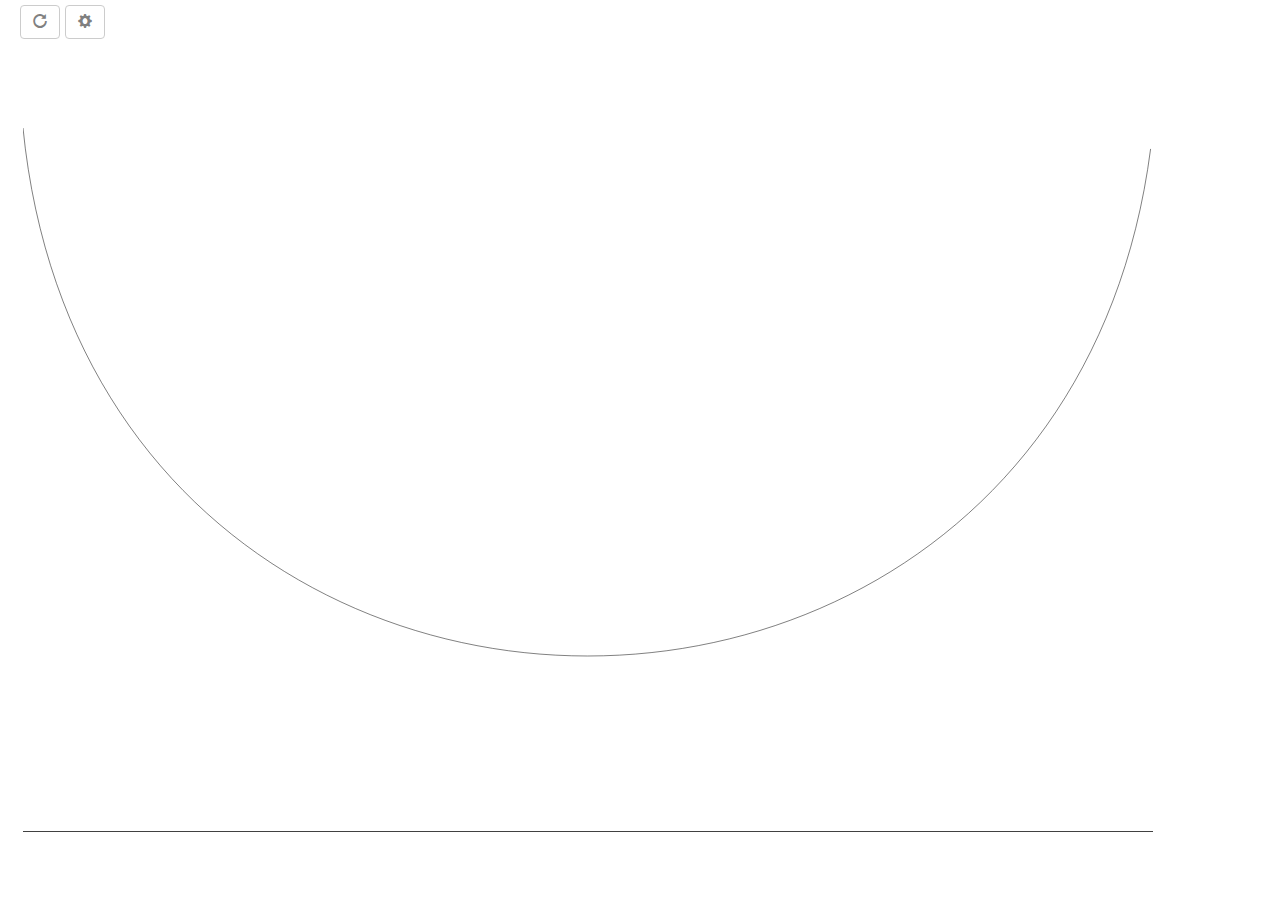
<file: jump/index.html>
<!DOCTYPE html>
<html xmlns="http://www.w3.org/1999/xhtml"
      xmlns:fb="http://ogp.me/ns/fb#">
<head>
    <meta charset="utf-8" />
    <meta http-equiv="X-UA-Compatible" content="IE=edge,chrome=1">
    <meta name="viewport" content="width=device-width, initial-scale=1.0">
    <meta property="og:image" content="http://mrisney.github.io/jump/images/jump-preview.png" />
    <meta property="og:url" content="http://mrisney.github.io/jump/index.html" />
    <meta property="og:title" content="Ride a Half Pipe" />
    <meta property="og:description" content="Sick 2 Dimensional HTML5 Javascript physics game, ride a half pipe, vert, create a custom ramp/terrain. Clicking,double clicking, pressing on tablet/phone or mouse = Ollies,360's,Big Air." />
    <title>jump!</title>

    <link rel="stylesheet" href="./scripts/bootstrap/css/bootstrap.min.css">
    <link rel="stylesheet" href="./scripts/bootstrap/css/glyphicon.css">
    <link rel="stylesheet" href="./scripts/css/fontello.css">
    <link rel="stylesheet" href="./scripts/css/bootstrap-slider.css">
    <link rel="stylesheet" href="app.css" type="text/css" />

    <script src="./scripts/jquery-2.1.1.min.js"></script>
    <script src="./scripts/jquery.finger-0.1.2.js"></script>
    <script src="./scripts/bootstrap/js/bootstrap.min.js"></script>
    <script src="./scripts/preloadjs-0.4.1.min.js"></script>
    <script src="./scripts/easeljs-0.7.1.min.js"></script>
    <script src="./scripts/soundjs-0.5.2.min.js"></script>
    <script src="./scripts/tweenjs-0.5.1.min.js"></script>
    <script src="./scripts/Box2dWeb-2.1.a.3.js"></script>
    <script src="./scripts/kinetic-v5.1.0.min.js"></script>
    <script src="./scripts/underscore-1.7.0.min.js"></script>
    <script src="./scripts/bootstrap-slider.js"></script>
    <script src="app.js"></script>
</head>
<body>
    <div class="container-fluid">
        <div class="row">
            <div class="col-lg-1">
                <table class="control-table">
                    <tr>
                        <td>
                            <button id="btnReload" class="btn btn-default"><span class=" glyphicon glyphicon-repeat" style="color:grey"></span></button>
                        </td>
                        <td>
                            <button id="btnSettings" class="btn btn-default"><span class="glyphicon glyphicon-cog" style="color:grey"></span></button>
                        </td>
                        <td>
                            <div class="btn-group" id="figure-select" style="display:none">
                                <button type="button" class="btn btn-default dropdown-toggle" data-toggle="dropdown" aria-expanded="false">
                                    Figure <span class="caret"></span>
                                </button>
                                <ul class="dropdown-menu" role="menu">
                                    <li><a>Skateboarder</a></li>
                                    <li><a>Snowboarder</a></li>
                                    <li><a>Freestyle Skier</a></li>
                                    <li><a>Rolling Ball</a></li>
                                </ul>
                            </div>
                        </td>
                        <td>
                            <button id="btnBezier" class="btn btn-default" style="display:none" data-toggle="tooltip" data-placement="bottom" data-original-title="bezier curve"><span class="icon-curve" style="color:grey"></span></button>
                        </td>
                        <td>
                            <button id="btnDraw" class="btn btn-default" style="display:none" data-toggle="tooltip" data-placement="bottom" data-original-title="draw curve"><span class="glyphicon glyphicon-pencil" style="color:grey"></span></button>
                        </td>
                        <td style="padding: 10px;vertical-align:bottom">
                            <div id="line-slider" style="display:none;" data-toggle="tooltip" data-placement="bottom" data-original-title="line simplification">
                                <input id="line-simplification" data-slider-id="line-simplification-data" type="text" data-slider-min="1" data-slider-max="20" data-slider-step="1" data-slider-value="0" data-slider-orientation="horizontal" data-slider-tooltip="hide" />
                            </div>
                        </td>
                    </tr>
                </table>
            </div>
            <div class="col-lg-11">
                <!-- blank -->
            </div>
        </div>
        <div class="row voffset4">
            <div class="col-sm-12">
                <table class="table borderless">
                    <tr class='borderless'>
                        <td>
                            <canvas id="canvas" style="z-index:2;"></canvas>
                            <div id="container" style="z-index:1;position:absolute;left:20px;top:5px;"></div>
                        </td>
                        <td valign="middle" align="left">
                            <!-- blank -->
                        </td>
                        <td valign="top" align="right" id="gravity-range-slider" style="display:none;" data-toggle="tooltip" data-placement="top" data-original-title="gravity">
                            <input id="gravity-range" data-slider-id="gravity-range-data" type="text" data-slider-min="1" data-slider-max="20" data-slider-step="1" data-slider-value="1" data-slider-orientation="vertical" data-slider-tooltip="hide" />
                        </td>
                    </tr>
                </table>
            </div>
        </div>
    </div>
    <script id="bsJs" type="text/javascript">
    $(document).ready(function () {
        $('#btnBezier,#btnDraw,#line-slider,#gravity-range-slider').tooltip();

    });
    </script>
</body>
</html>
</file>
<file: jump/scripts/bootstrap/css/glyphicon.css>
//
// Sprites
// --------------------------------------------------


// ICONS
// -----

// All icons receive the styles of the <i> tag with a base class
// of .i and are then given a unique class to add width, height,
// and background-position. Your resulting HTML will look like
// <i class="icon-inbox"></i>.

// For the white version of the icons, just add the .icon-white class:
// <i class="icon-inbox icon-white"></i>

[class^="icon-"],
[class*=" icon-"] {
  display: inline-block;
  /* Increased width for wider icons in new set */
  width: 17px;
  height: 14px;
  margin-top: 1px;
  margin-right: .3em;
  line-height: 14px;
  vertical-align: text-top;
  background-image: url("../img/glyphicons.png");
  background-position: 14px 14px;
  background-repeat: no-repeat;
  /* 50% */
  background-size: 1027px 355px;
}

/* White icons with optional class, or on hover/active states of certain elements */

.icon-white,
.nav > .active > a > [class^="icon-"],
.nav > .active > a > [class*=" icon-"],
.dropdown-menu > li > a:hover > [class^="icon-"],
.dropdown-menu > li > a:hover > [class*=" icon-"],
.dropdown-menu > .active > a > [class^="icon-"],
.dropdown-menu > .active > a > [class*=" icon-"] {
  background-image: url("../img/glyphicons-white.png");
}

/*glyphicons 16px x 16px*/
.icon-glass{ background-position: 0 0;  }
.icon-leaf{ background-position: -28px 0;  }
.icon-dog{ background-position: -56px 0;  }
.icon-user{ background-position: -85px 0;  }
.icon-girl{ background-position: -112px 0;  }
.icon-car{ background-position: -139px 0;  }
.icon-user-add{ background-position: -168px 0;  }
.icon-user-remove{ background-position: -198px 0;  }
.icon-film{ background-position: -227px 0;  }
.icon-magic{ background-position: -254px 0;  }
.icon-envelope{ background-position: -282px 3px;  }
.icon-camera{ background-position: -310px 0;  }
.icon-heart{ background-position: -339px 0;  }
.icon-beach-umbrella{ background-position: -367px 0;  }
.icon-train{ background-position: -396px 0;  }
.icon-print{ background-position: -422px 0;  }
.icon-bin{ background-position: -450px 0;  }
.icon-trash{ background-position: -450px 0;  }
.icon-music{ background-position: -476px 0;  }
.icon-note{ background-position: -502px 0;  }
.icon-cogwheel{ background-position: -527px 0;  }
.icon-home{ background-position: -555px 0;  }
.icon-snowflake{ background-position: -585px 0;  }
.icon-fire{ background-position: -615px 0;  }
.icon-cogwheels{ background-position: -641px 0;  }
.icon-parents{ background-position: -670px 0;  }
.icon-binoculars{ background-position: -702px 0;  }
.icon-road{ background-position: -730px 0;  }
.icon-search{ background-position: -760px 0;  }
.icon-cars{ background-position: -788px 0;  }
.icon-notes-1{ background-position: -822px 0;  }
.icon-pencil{ background-position: -848px 0;  }
.icon-bus{ background-position: -876px 0;  }
.icon-wifi-alt{ background-position: -908px 0;  }
.icon-luggage{ background-position: -937px 0;  }
.icon-old-man{ background-position: -963px 0;  }
.icon-woman{ background-position: 0 -30px;  }
.icon-file{ background-position: -27px -30px;  }
.icon-credit{ background-position: -52px -30px;  }
.icon-airplane{ background-position: -81px -30px;  }
.icon-notes{ background-position: -109px -30px;  }
.icon-stats{ background-position: -135px -30px;  }
.icon-charts{ background-position: -164px -30px;  }
.icon-pie-chart{ background-position: -194px -30px;  }
.icon-group{ background-position: -223px -30px;  }
.icon-keys{ background-position: -256px -30px;  }
.icon-calendar{ background-position: -284px -30px;  }
.icon-router{ background-position: -312px -30px;  }
.icon-camera-small{ background-position: -341px -30px;  }
.icon-dislikes{ background-position: -368px -30px;  }
.icon-star{ background-position: -397px -30px;  }
.icon-link{ background-position: -426px -30px;  }
.icon-eye-open{ background-position: -452px -30px;  }
.icon-eye-close{ background-position: -484px -30px;  }
.icon-alarm{ background-position: -515px -30px;  }
.icon-clock{ background-position: -545px -30px;  }
.icon-stopwatch{ background-position: -573px -30px;  }
.icon-projector{ background-position: -601px -30px;  }
.icon-history{ background-position: -631px -30px;  }
.icon-truck{ background-position: -659px -30px;  }
.icon-cargo{ background-position: -691px -30px;  }
.icon-compass{ background-position: -720px -30px;  }
.icon-keynote{ background-position: -748px -30px;  }
.icon-attach{ background-position: -774px -30px;  }
.icon-power{ background-position: -803px -30px;  }
.icon-lightbulb{ background-position: -830px -30px;  }
.icon-tag{ background-position: -856px -30px;  }
.icon-tags{ background-position: -884px -30px;  }
.icon-cleaning{ background-position: -915px -30px;  }
.icon-ruler{ background-position: -943px -30px;  }
.icon-gift{ background-position: -972px -30px;  }
.icon-umbrella{ background-position: 0 -61px;  }
.icon-book{ background-position: -29px -61px;  }
.icon-bookmark{ background-position: -56px -61px;  }
.icon-signal{ background-position: -80px -61px;  }
.icon-cup{ background-position: -111px -61px;  }
.icon-stroller{ background-position: -138px -61px;  }
.icon-headphones{ background-position: -167px -61px;  }
.icon-headset{ background-position: -195px -61px;  }
.icon-warning-sign{ background-position: -223px -61px;  }
.icon-signal{ background-position: -253px -61px;  }
.icon-retweet{ background-position: -281px -61px;  }
.icon-refresh{ background-position: -312px -61px;  }
.icon-roundabout{ background-position: -341px -61px;  }
.icon-random{ background-position: -370px -61px;  }
.icon-heat{ background-position: -400px -61px;  }
.icon-repeat{ background-position: -431px -61px;  }
.icon-display{ background-position: -459px -61px;  }
.icon-log-book{ background-position: -489px -61px;  }
.icon-address-book{ background-position: -516px -61px;  }
.icon-magnet{ background-position: -543px -61px;  }
.icon-table{ background-position: -569px -61px;  }
.icon-adjust{ background-position: -597px -61px;  }
.icon-tint{ background-position: -626px -61px;  }
.icon-crop{ background-position: -654px -61px;  }
.icon-vector-path-square{ background-position: -683px -61px;  }
.icon-vector-path-circle{ background-position: -711px -61px;  }
.icon-vector-path-polygon{ background-position: -739px -61px;  }
.icon-vector-path-line{ background-position: -768px -61px;  }
.icon-vector-path-curve{ background-position: -796px -61px;  }
.icon-vector-path-all{ background-position: -824px -61px;  }
.icon-font{ background-position: -852px -61px;  }
.icon-italic{ background-position: -881px -61px;  }
.icon-bold{ background-position: -904px -61px;  }
.icon-text-underline{ background-position: -930px -61px;  }
.icon-text-strike{ background-position: -956px -61px;  }
.icon-text-height{ background-position: -982px -61px;  }
.icon-text-width{ background-position: 0 -92px;  }
.icon-text-resize{ background-position: -27px -92px;  }
.icon-left-indent{ background-position: -56px -92px;  }
.icon-right-indent{ background-position: -84px -92px;  }
.icon-align-left{ background-position: -112px -92px;  }
.icon-align-center{ background-position: -140px -92px;  }
.icon-align-right{ background-position: -168px -92px;  }
.icon-justify{ background-position: -196px -92px;  }
.icon-list{ background-position: -224px -92px;  }
.icon-text-smaller{ background-position: -252px -92px;  }
.icon-text-bigger{ background-position: -279px -92px;  }
.icon-embed{ background-position: -307px -92px;  }
.icon-embed-close{ background-position: -338px -92px;  }
.icon-adjust{ background-position: -369px -92px;  }
.icon-message-full{ background-position: -396px -92px;  }
.icon-message-empty{ background-position: -424px -92px;  }
.icon-message-in{ background-position: -452px -92px;  }
.icon-message-out{ background-position: -480px -92px;  }
.icon-message-plus{ background-position: -508px -92px;  }
.icon-message-minus{ background-position: -539px -92px;  }
.icon-message-ban{ background-position: -569px -92px;  }
.icon-message-flag{ background-position: -600px -92px;  }
.icon-message-lock{ background-position: -629px -92px;  }
.icon-message-new{ background-position: -659px -92px;  }
.icon-inbox{ background-position: -689px -92px;  }
.icon-inbox-plus{ background-position: -717px -92px;  }
.icon-inbox-minus{ background-position: -747px -92px;  }
.icon-inbox-lock{ background-position: -776px -92px;  }
.icon-inbox-in{ background-position: -805px -92px;  }
.icon-inbox-out{ background-position: -833px -92px;  }
.icon-computer-locked{ background-position: -861px -92px;  }
.icon-computer-service{ background-position: -891px -92px;  }
.icon-computer-process{ background-position: -921px -92px;  }
.icon-phone{ background-position: -951px -92px;  }
.icon-database-lock{ background-position: -975px -92px;  }
.icon-database-plus{ background-position: 0 -123px;  }
.icon-database-minus{ background-position: -29px -123px;  }
.icon-database-ban{ background-position: -59px -123px;  }
.icon-folder-open{ background-position: -88px -123px;  }
.icon-folder-plus{ background-position: -119px -123px;  }
.icon-folder-minus{ background-position: -149px -123px;  }
.icon-folder-lock{ background-position: -180px -123px;  }
.icon-folder-flag{ background-position: -210px -123px;  }
.icon-folder-new{ background-position: -239px -123px;  }
.icon-check{ background-position: -269px -123px;  }
.icon-edit{ background-position: -296px -123px;  }
.icon-new-window{ background-position: -324px -123px;  }
.icon-more-windows{ background-position: -353px -123px;  }
.icon-show-big-thumbnails{ background-position: -381px -123px;  }
.icon-show-thumbnails{ background-position: -408px -123px;  }
.icon-show-thumbnails-with-lines{ background-position: -435px -123px;  }
.icon-show-lines{ background-position: -463px -123px;  }
.icon-playlist{ background-position: -491px -123px;  }
.icon-picture{ background-position: -521px -123px;  }
.icon-imac{ background-position: -549px -123px;  }
.icon-macbook{ background-position: -578px -123px;  }
.icon-ipad{ background-position: -608px -123px;  }
.icon-iphone{ background-position: -634px -123px;  }
.icon-iphone-transfer{ background-position: -657px -123px;  }
.icon-iphone-exchange{ background-position: -688px -123px;  }
.icon-ipod{ background-position: -718px -123px;  }
.icon-ipod-shuffle{ background-position: -741px -123px;  }
.icon-ear-plugs{ background-position: -765px -123px;  }
.icon-albums{ background-position: -791px -123px;  }
.icon-step-backward{ background-position: -821px -123px;  }
.icon-fast-backward{ background-position: -844px -123px;  }
.icon-rewind{ background-position: -872px -123px;  }
.icon-play{ background-position: -900px -123px;  }
.icon-pause{ background-position: -924px -123px;  }
.icon-stop{ background-position: -945px -123px;  }
.icon-forward{ background-position: -968px -123px;  }
.icon-fast-forward{ background-position: 0 -154px;  }
.icon-step-forward{ background-position: -28px -154px;  }
.icon-eject{ background-position: -51px -154px;  }
.icon-facetime-video{ background-position: -76px -154px;  }
.icon-download-alt{ background-position: -104px -154px;  }
.icon-mute{ background-position: -132px -154px;  }
.icon-volume-down{ background-position: -159px -154px;  }
.icon-volume-up{ background-position: -183px -154px;  }
.icon-screenshot{ background-position: -211px -154px;  }
.icon-move{ background-position: -241px -154px;  }
.icon-more{ background-position: -269px -154px;  }
.icon-brightness-reduce{ background-position: -296px -154px;  }
.icon-brightness-increase{ background-position: -322px -154px;  }
.icon-circle-plus{ background-position: -350px -154px;  }
.icon-circle-minus{ background-position: -379px -154px;  }
.icon-circle-remove{ background-position: -408px -154px;  }
.icon-circle-ok{ background-position: -437px -154px;  }
.icon-circle-question-mark{ background-position: -466px -154px;  }
.icon-circle-info{ background-position: -495px -154px;  }
.icon-circle-exclamation-mark{ background-position: -524px -154px;  }
.icon-remove{ background-position: -553px -154px;  }
.icon-ok{ background-position: -582px -154px;  }
.icon-ban{ background-position: -611px -154px;  }
.icon-download{ background-position: -640px -154px;  }
.icon-upload{ background-position: -669px -154px;  }
.icon-shopping-cart{ background-position: -698px -154px;  }
.icon-lock{ background-position: -727px -154px;  }
.icon-unlock{ background-position: -753px -154px;  }
.icon-electricity{ background-position: -780px -154px;  }
.icon-ok-1{ background-position: -801px -154px;  }
.icon-remove-1{ background-position: -830px -154px;  }
.icon-cart-out{ background-position: -855px -154px;  }
.icon-cart-in{ background-position: -884px -154px;  }
.icon-left-arrow{ background-position: -913px -154px;  }
.icon-right-arrow{ background-position: -939px -154px;  }
.icon-down-arrow{ background-position: -965px -154px;  }
.icon-up-arrow{ background-position: 0 -185px;  }
.icon-resize-small{ background-position: -25px -185px;  }
.icon-resize-full{ background-position: -53px -185px;  }
.icon-circle-arrow-left{ background-position: -81px -185px;  }
.icon-circle-arrow-right{ background-position: -110px -185px;  }
.icon-circle-arrow-up{ background-position: -139px -185px;  }
.icon-circle-arrow-down{ background-position: -168px -185px;  }
.icon-play-button{ background-position: -197px -185px;  }
.icon-unshare{ background-position: -226px -185px;  }
.icon-share{ background-position: -254px -185px;  }
.icon-thin-arrow-right{ background-position: -282px -185px;  }
.icon-thin-arrow-left{ background-position: -305px -185px;  }
.icon-bluetooth{ background-position: -329px -185px;  }
.icon-euro{ background-position: -352px -185px;  }
.icon-usd{ background-position: -379px -185px;  }
.icon-bp{ background-position: -403px -185px;  }
.icon-retweet-1{ background-position: -428px -185px;  }
.icon-moon{ background-position: -460px -185px;  }
.icon-sun{ background-position: -487px -185px;  }
.icon-cloud{ background-position: -515px -185px;  }
.icon-direction{ background-position: -545px -185px;  }
.icon-brush{ background-position: -574px -185px;  }
.icon-pen{ background-position: -602px -185px;  }
.icon-zoom-in{ background-position: -630px -185px;  }
.icon-zoom-out{ background-position: -659px -185px;  }
.icon-pin{ background-position: -687px -185px;  }
.icon-riflescope{ background-position: -708px -185px;  }
.icon-rotation-lock{ background-position: -737px -185px;  }
.icon-flash{ background-position: -766px -185px;  }
.icon-google-maps{ background-position: -789px -185px;  }
.icon-anchor{ background-position: -813px -185px;  }
.icon-conversation{ background-position: -841px -185px;  }
.icon-chat{ background-position: -869px -185px;  }
.icon-male{ background-position: -897px -185px;  }
.icon-female{ background-position: -924px -185px;  }
.icon-asterisk{ background-position: -948px -185px;  }
.icon-divide{ background-position: -974px -185px;  }
.icon-snorkel-diving{ background-position: 0 -216px;  }
.icon-scuba-diving{ background-position: -29px -216px;  }
.icon-oxygen-bottle{ background-position: -59px -216px;  }
.icon-fins{ background-position: -86px -216px;  }
.icon-fishes{ background-position: -117px -216px;  }
.icon-boat{ background-position: -147px -216px;  }
.icon-delete-point{ background-position: -175px -216px;  }
.icon-sheriffs-star{ background-position: -204px -216px;  }
.icon-qrcode{ background-position: -232px -216px;  }
.icon-barcode{ background-position: -260px -216px;  }
.icon-pool{ background-position: -288px -216px;  }
.icon-buoy{ background-position: -316px -216px;  }
.icon-spade{ background-position: -344px -216px;  }
.icon-bank{ background-position: -372px -216px;  }
.icon-vcard{ background-position: -400px -216px;  }
.icon-electrical-plug{ background-position: -427px -216px;  }
.icon-flag{ background-position: -452px -216px;  }
.icon-credit-card{ background-position: -479px -216px;  }
.icon-keyboard-wireless{ background-position: -508px -216px;  }
.icon-keyboard-wired{ background-position: -537px -216px;  }
.icon-shield{ background-position: -567px -216px;  }
.icon-ring{ background-position: -594px -216px;  }
.icon-cake{ background-position: -620px -216px;  }
.icon-drink{ background-position: -647px -216px;  }
.icon-beer{ background-position: -675px -216px;  }
.icon-fast-food{ background-position: -702px -216px;  }
.icon-cutlery{ background-position: -732px -216px;  }
.icon-pizza{ background-position: -755px -216px;  }
.icon-birthday-cake{ background-position: -784px -216px;  }
.icon-tablet{ background-position: -813px -216px;  }
.icon-settings{ background-position: -841px -216px;  }
.icon-bullets{ background-position: -869px -216px;  }
.icon-cardio{ background-position: -899px -216px;  }
.icon-t-shirt{ background-position: -927px -216px;  }
.icon-pants{ background-position: -957px -216px;  }
.icon-sweater{ background-position: -983px -216px;  }
.icon-fabric{ background-position: 0 -247px;  }
.icon-leather{ background-position: -29px -247px;  }
.icon-scissors{ background-position: -57px -247px;  }
.icon-podium{ background-position: -85px -247px;  }
.icon-skull{ background-position: -115px -247px;  }
.icon-celebration{ background-position: -142px -247px;  }
.icon-tea-kettle{ background-position: -170px -247px;  }
.icon-french-press{ background-position: -199px -247px;  }
.icon-coffe-cup{ background-position: -226px -247px;  }
.icon-pot{ background-position: -255px -247px;  }
.icon-grater{ background-position: -284px -247px;  }
.icon-kettle{ background-position: -309px -247px;  }
.icon-hospital{ background-position: -337px -247px;  }
.icon-hospital-h{ background-position: -365px -247px;  }
.icon-microphone{ background-position: -393px -247px;  }
.icon-webcam{ background-position: -417px -247px;  }
.icon-temple-christianity-church{ background-position: -443px -247px;  }
.icon-temple-islam{ background-position: -471px -247px;  }
.icon-temple-hindu{ background-position: -499px -247px;  }
.icon-temple-buddhist{ background-position: -527px -247px;  }
.icon-electrical-socket-eu{ background-position: -557px -247px;  }
.icon-electrical-socket-us{ background-position: -585px -247px;  }
.icon-bomb{ background-position: -612px -247px;  }
.icon-comments{ background-position: -642px -247px;  }
.icon-flower{ background-position: -670px -247px;  }
.icon-baseball{ background-position: -695px -247px;  }
.icon-rugby{ background-position: -724px -247px;  }
.icon-ax{ background-position: -751px -247px;  }
.icon-table-tennis{ background-position: -781px -247px;  }
.icon-bowling{ background-position: -809px -247px;  }
.icon-tree-conifer{ background-position: -837px -247px;  }
.icon-tree-deciduous{ background-position: -863px -247px;  }
.icon-more-items{ background-position: -889px -247px;  }
.icon-sort{ background-position: -916px -247px;  }
.icon-filter{ background-position: -944px -247px;  }
.icon-gamepad{ background-position: -970px -247px;  }
.icon-playing-dices{ background-position: 0 -278px;  }
.icon-calculator{ background-position: -29px -278px;  }
.icon-tie{ background-position: -56px -278px;  }
.icon-wallet{ background-position: -77px -278px;  }
.icon-share{ background-position: -106px -278px;  }
.icon-sampler{ background-position: -133px -278px;  }
.icon-piano{ background-position: -162px -278px;  }
.icon-web-browser{ background-position: -190px -278px;  }
.icon-blog{ background-position: -218px -278px;  }
.icon-dashboard{ background-position: -244px -278px;  }
.icon-certificate{ background-position: -272px -278px;  }
.icon-bell{ background-position: -297px -278px;  }
.icon-candle{ background-position: -325px -278px;  }
.icon-pin-classic{ background-position: -351px -278px;  }
.icon-iphone-shake{ background-position: -379px -278px;  }
.icon-pin-flag{ background-position: -407px -278px;  }
.icon-turtle{ background-position: -438px -278px;  }
.icon-rabbit{ background-position: -468px -278px;  }
.icon-globe{ background-position: -497px -278px;  }
.icon-briefcase{ background-position: -525px -278px;  }
.icon-hdd{ background-position: -553px -278px;  }
.icon-thumbs-up{ background-position: -581px -278px;  }
.icon-thumbs-down{ background-position: -609px -278px;  }
.icon-hand-right{ background-position: -637px -278px;  }
.icon-hand-left{ background-position: -666px -278px;  }
.icon-hand-up{ background-position: -695px -278px;  }
.icon-hand-down{ background-position: -720px -278px;  }
.icon-fullscreen{ background-position: -746px -278px;  }
.icon-shopping-bag{ background-position: -774px -278px;  }
.icon-book-open{ background-position: -801px -278px;  }
.icon-nameplate{ background-position: -830px -278px;  }
.icon-nameplate-alt{ background-position: -858px -278px;  }
.icon-vases{ background-position: -886px -278px;  }
.icon-announcement{ background-position: -914px -278px;  }
.icon-dumbbell{ background-position: -942px -278px;  }
.icon-suitcase{ background-position: -971px -278px;  }
.icon-file-import{ background-position: 0 -309px;  }
.icon-file-export{ background-position: -27px -309px;  }
.icon-pinterest{ background-position: -54px -309px;  }
.icon-dropbox{ background-position: -82px -309px;  }
.icon-google-alt{ background-position: -110px -309px;  }
.icon-jolicloud{ background-position: -138px -309px;  }
.icon-yahoo{ background-position: -166px -309px;  }
.icon-blogger{ background-position: -194px -309px;  }
.icon-picasa{ background-position: -222px -309px;  }
.icon-amazon{ background-position: -250px -309px;  }
.icon-tumblr{ background-position: -278px -309px;  }
.icon-wordpress{ background-position: -306px -309px;  }
.icon-instapaper{ background-position: -334px -309px;  }
.icon-evernote{ background-position: -362px -309px;  }
.icon-xing{ background-position: -390px -309px;  }
.icon-zootool{ background-position: -418px -309px;  }
.icon-dribbble{ background-position: -446px -309px;  }
.icon-deviantart{ background-position: -474px -309px;  }
.icon-read-it-later{ background-position: -502px -309px;  }
.icon-linked-in{ background-position: -530px -309px;  }
.icon-forrst{ background-position: -558px -309px;  }
.icon-pinboard{ background-position: -586px -309px;  }
.icon-behance{ background-position: -614px -309px;  }
.icon-github{ background-position: -642px -309px;  }
.icon-youtube{ background-position: -670px -309px;  }
.icon-skitch{ background-position: -698px -309px;  }
.icon-2square{ background-position: -726px -309px;  }
.icon-quora{ background-position: -754px -309px;  }
.icon-google-plus{ background-position: -782px -309px;  }
.icon-spotify{ background-position: -810px -309px;  }
.icon-stumbleupon{ background-position: -838px -309px;  }
.icon-readability{ background-position: -866px -309px;  }
.icon-facebook{ background-position: -894px -309px;  }
.icon-twitter-t{ background-position: -922px -309px;  }
.icon-twitter{ background-position: -950px -309px;  }
.icon-buzz{ background-position: -978px -309px;  }
.icon-vimeo{ background-position: 0 -340px;  }
.icon-flickr{ background-position: -28px -340px;  }
.icon-last-fm{ background-position: -56px -340px;  }
.icon-rss{ background-position: -84px -340px;  }
.icon-skype{ background-position: -112px -340px;  }
.icon-e-mail{ background-position: -140px -340px;  }
</file>
<file: jump/scripts/css/fontello.css>
@font-face {
  font-family: 'fontello';
  src: url('../font/fontello.eot?74344973');
  src: url('../font/fontello.eot?74344973#iefix') format('embedded-opentype'),
       url('../font/fontello.woff?74344973') format('woff'),
       url('../font/fontello.ttf?74344973') format('truetype'),
       url('../font/fontello.svg?74344973#fontello') format('svg');
  font-weight: normal;
  font-style: normal;
}
/* Chrome hack: SVG is rendered more smooth in Windozze. 100% magic, uncomment if you need it. */
/* Note, that will break hinting! In other OS-es font will be not as sharp as it could be */
/*
@media screen and (-webkit-min-device-pixel-ratio:0) {
  @font-face {
    font-family: 'fontello';
    src: url('../font/fontello.svg?74344973#fontello') format('svg');
  }
}
*/
 
 [class^="icon-"]:before, [class*=" icon-"]:before {
  font-family: "fontello";
  font-style: normal;
  font-weight: normal;
  speak: none;
 
  display: inline-block;
  text-decoration: inherit;
  width: 1em;
  margin-right: .2em;
  text-align: center;
  /* opacity: .8; */
 
  /* For safety - reset parent styles, that can break glyph codes*/
  font-variant: normal;
  text-transform: none;
     
  /* fix buttons height, for twitter bootstrap */
  line-height: 1em;
 
  /* Animation center compensation - margins should be symmetric */
  /* remove if not needed */
  margin-left: .2em;
 
  /* you can be more comfortable with increased icons size */
  /* font-size: 120%; */
 
  /* Uncomment for 3D effect */
  /* text-shadow: 1px 1px 1px rgba(127, 127, 127, 0.3); */
}
 
.icon-curve:before { content: '\e800'; } /* '' */
</file>
<file: jump/app.css>
﻿body {
    font-family: Arial, Helvetica, sans-serif;
}

span {
    font-style: italic;
}

input[type='range'] {
    -webkit-appearance: none;
    border-radius: 5px;
    background-color: #999;
    height: 10px;
    vertical-align: middle;
}

input[type='range']::-moz-range-track {
    -moz-appearance: none;
    border-radius: 5px;
    background-color: #999;
    height: 10px;
}

input[type='range']::-webkit-slider-thumb {
    -webkit-appearance: none !important;
    border-radius: 20px;
    background-color: #FFF;
    border: 1px solid #999;
    height: 20px;
    width: 20px;
}

input[type='range']::-moz-range-thumb {
    -moz-appearance: none;
    border-radius: 20px;
    background-color: #FFF;
    border: 1px solid #999;
    height: 20px;
    width: 20px;
}

#gravity-range .slider-selection {
            background: #999;
}

.icon-bezier-curve { 
  background-image: url("bezier.png");
  background-position: center center; 
  height: 12px; 
  width: 12px;
}

.borderless tr td {
    border: none !important;
}

.voffset  { margin-top: 2px; }
.voffset1 { margin-top: 5px; white-space:nowrap; }
.voffset2 { margin-top: 10px; white-space:nowrap;}
.voffset3 { margin-top: 15px; }
.voffset4 { margin-top: 30px; }
.voffset5 { margin-top: 40px; }
.voffset6 { margin-top: 60px; }
.voffset7 { margin-top: 80px; }
.voffset8 { margin-top: 100px; }
.voffset9 { margin-top: 150px; }

.hoffset  { margin-left: 2px; }
.hoffset1 { margin-left: 5px; }
.hoffset2 { margin-left: 10px; }
.hoffset3 { margin-left: 15px; }
.hoffset4 { margin-left: 30px; }
.hoffset5 { margin-left: 40px; }
.hoffset6 { margin-left: 60px; }
.hoffset7 { margin-left: 80px; }
.hoffset8 { margin-left: 100px; }
.hoffset9 { margin-left: 150px; }


.control-table {
    border-collapse: separate;
    border-spacing: 5px;
}

#line-simplification-data {
	width: 100px; 
}

.tooltip.bottom .tooltip-inner {
    background-color:#666666;
    border-bottom-color: #666666;
}

.tooltip.bottom .tooltip-arrow {
    border-bottom-color: #666666;
}

.tooltip.top .tooltip-inner {
    background-color:#666666;
    border-top-color: #666666;
}

.tooltip.top .tooltip-arrow {
    border-top-color: #666666;
}



#gravity-range-data {
    height: 200px;
}

#line-simplification-data .slider-selection {
	background: #CCCCCC;
}

#line-simplification-data .slider-handle {
	background: #666666;
}


#gravity-range-data .slider-selection {
	background: #CCCCCC;
}

#gravity-range-data .slider-handle {
	background:  #666666;
}
</file>
